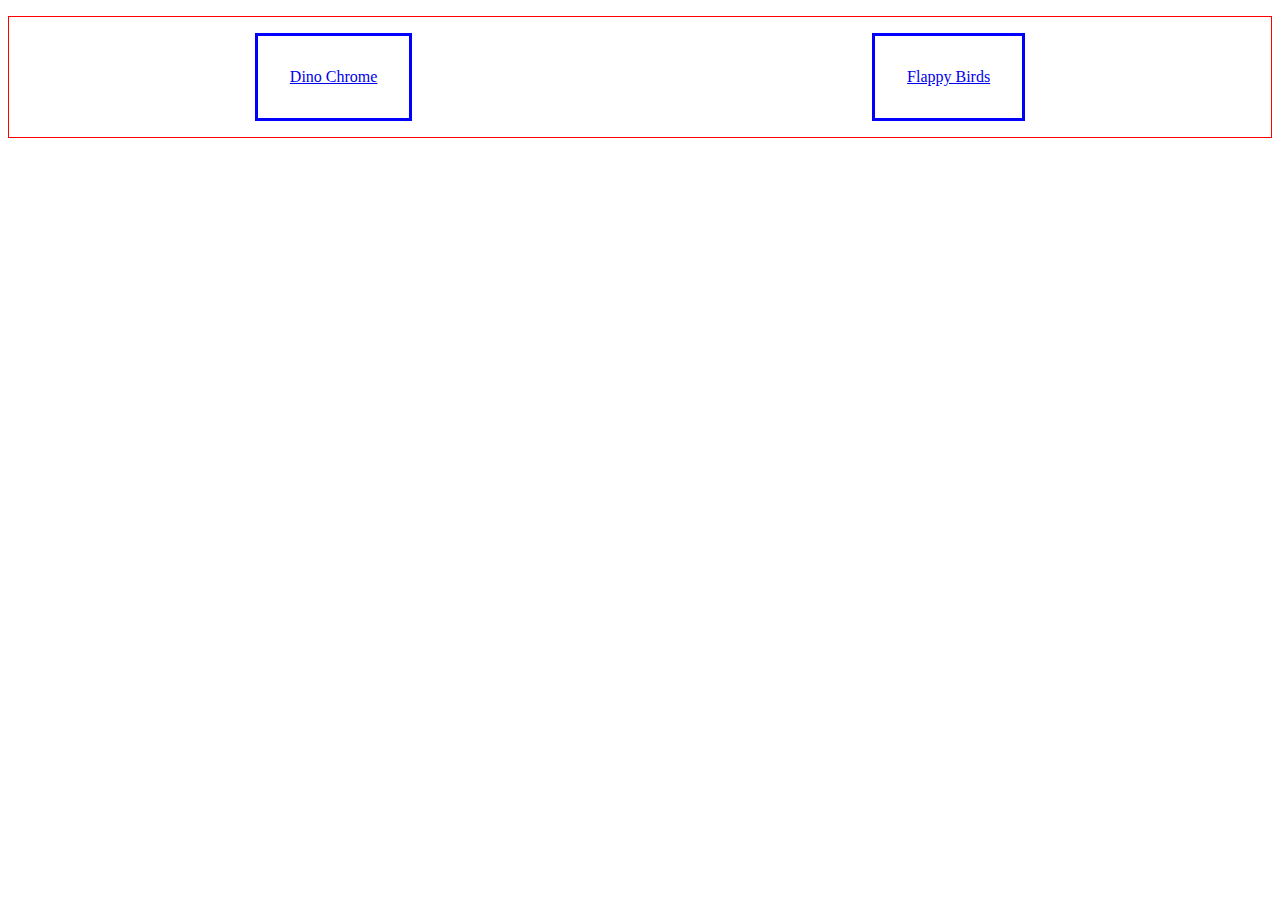
<file: index.html>
<!DOCTYPE html>
<html lang="en">

<head>
    <meta charset="UTF-8">
    <meta http-equiv="X-UA-Compatible" content="IE=edge">
    <meta name="viewport" content="width=device-width, initial-scale=1.0">
    <title>Document</title>
    <link href="/shared/menu/styles.css" rel="stylesheet" type="text/css">
</head>

<body>
    <nav>
        <ul class="menu">
            <li class="menu-link"><a href="/pages/dino-game/index.html"> Dino Chrome </a></li>
            <li class="menu-link"><a href="/pages/flappy birds/index.html"> Flappy Birds </a></li>
        </ul>
    </nav>
</body>




</html>
</file>
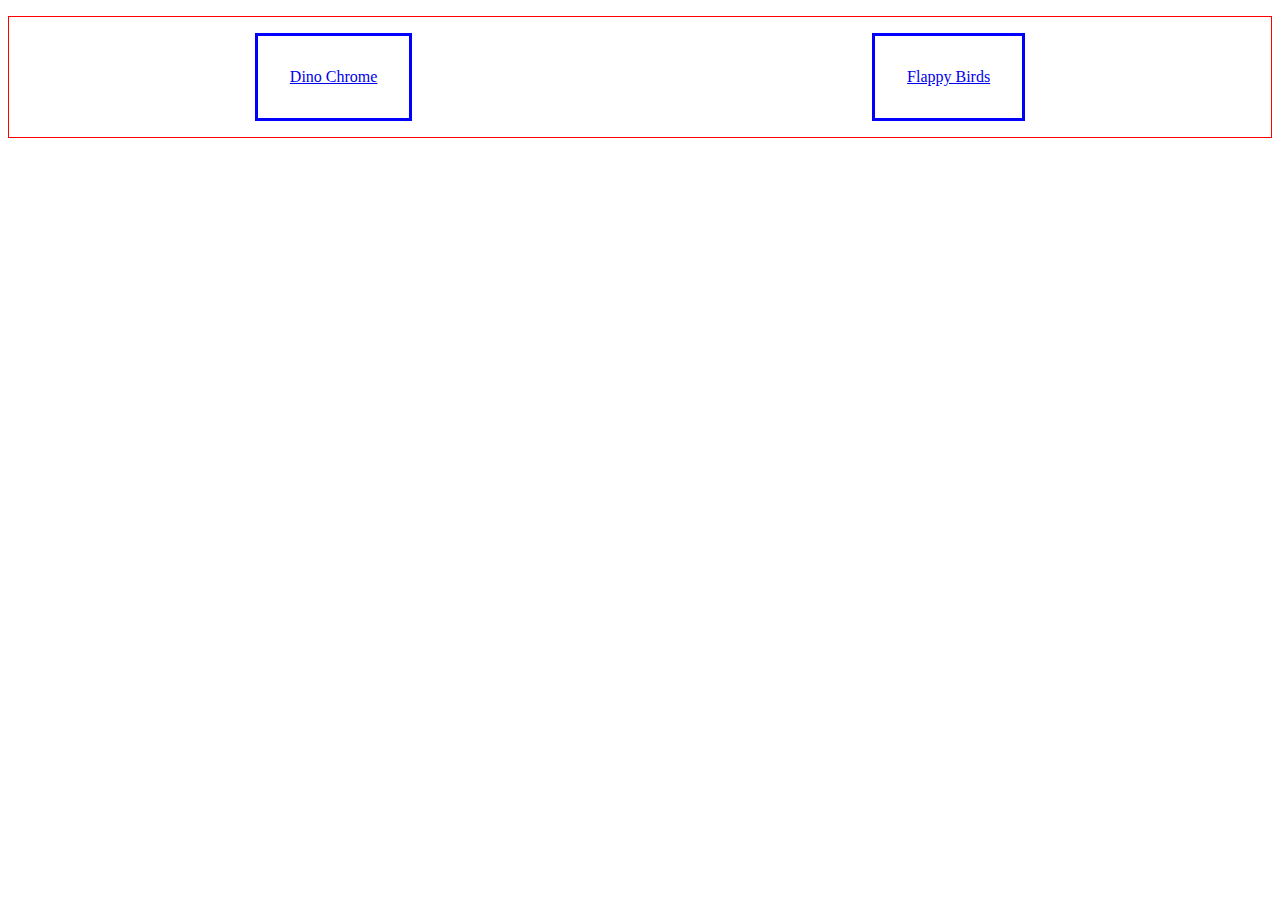
<file: shared/menu/index.html>
<!DOCTYPE html>
<html lang="en">

<head>
    <meta charset="UTF-8">
    <meta http-equiv="X-UA-Compatible" content="IE=edge">
    <meta name="viewport" content="width=device-width, initial-scale=1.0">
    <title>Document</title>
    <link href="./styles.css" rel="stylesheet" type="text/css">
</head>

<body>
    <nav>
        <ul class="menu">
            <li class="menu-link"><a href="/pages/dino-game/index.html"> Dino Chrome </a></li>
            <li class="menu-link"><a href="/pages/flappy birds/index.html"> Flappy Birds </a></li>
        </ul>
    </nav>
</body>




</html>
</file>
<file: shared/menu/styles.css>
.menu {
    border: solid red 1px;
    display: flex;
    justify-content: space-around;
    list-style: none;
    padding: 1em;
}

.menu .menu-link {
    border: solid blue 0.2em;
    padding: 2em;
}

.menu .menu-link :hover {
    background-color: pink;
    font-size: 120%;
}
</file>
